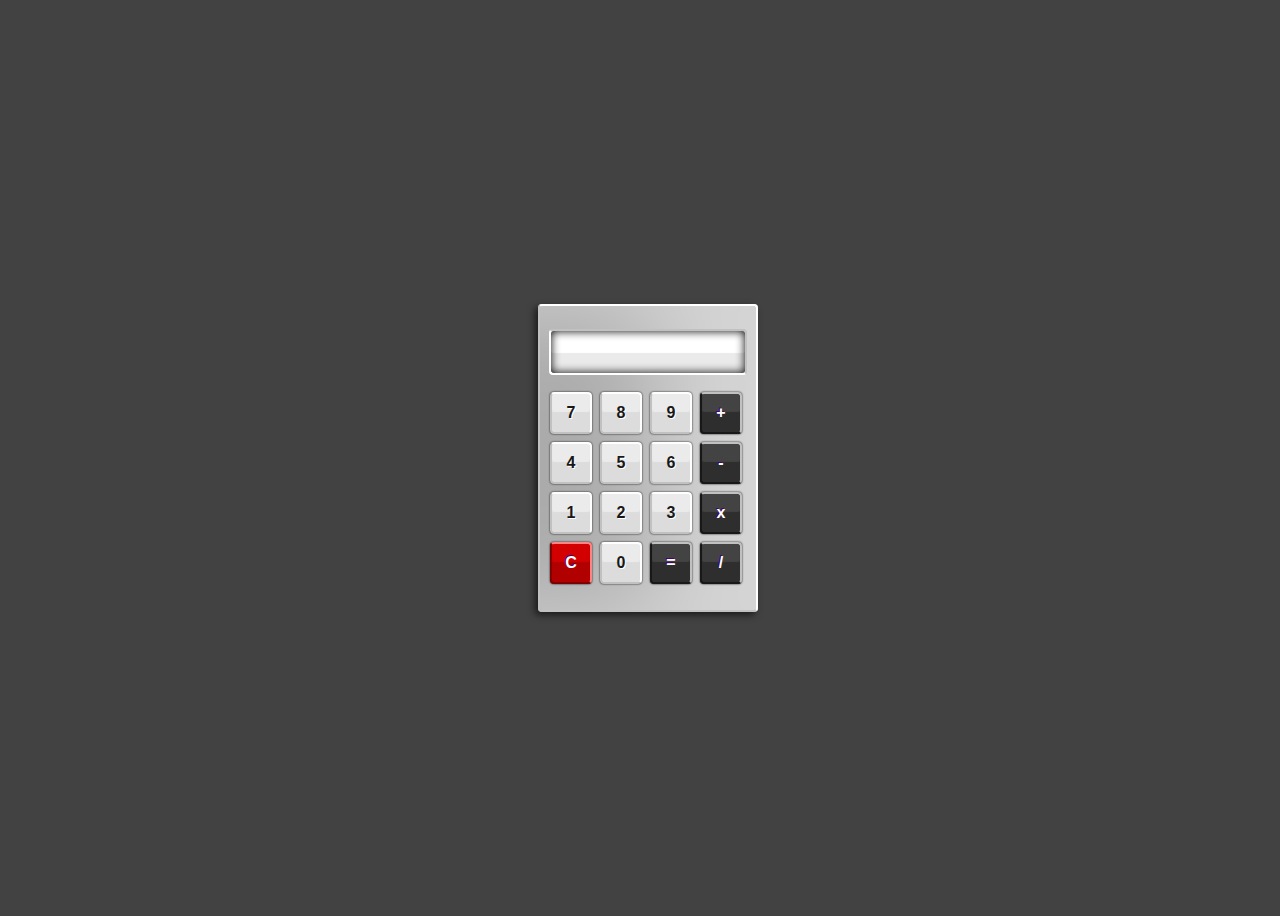
<file: Codsoft/Task -3/index.html>
<!DOCTYPE html>
<html lang="en">
  <head>
    <title>Home</title>
    <meta charset="UTF-8" />
    <meta name="viewport" content="width=device-width" />
    <link rel="stylesheet" href="styles.css" />
  </head>
  <body> 
  <div class="container">
	<fieldset id="container">
		<form name="calculator">

			<input id="display" type="text" name="display" readonly>

			<input class="button digits" type="button" value="7" onclick="calculator.display.value += '7'">
			<input class="button digits" type="button" value="8" onclick="calculator.display.value += '8'">
			<input class="button digits" type="button" value="9" onclick="calculator.display.value += '9'">
			<input class="button mathButtons" type="button" value="+" onclick="calculator.display.value += ' + '">
			<br>
			<input class="button digits" type="button" value="4" onclick="calculator.display.value += '4'">
			<input class="button digits" type="button" value="5" onclick="calculator.display.value += '5'">
			<input class="button digits" type="button" value="6" onclick="calculator.display.value += '6'">
			<input class="button mathButtons" type="button" value="-" onclick="calculator.display.value += ' - '">
			<br>
			<input class="button digits" type="button" value="1" onclick="calculator.display.value += '1'">
			<input class="button digits" type="button" value="2" onclick="calculator.display.value += '2'">
			<input class="button digits" type="button" value="3" onclick="calculator.display.value += '3'">
			<input class="button mathButtons" type="button" value="x" onclick="calculator.display.value += ' * '">
			<br>
			<input id="clearButton" class="button" type="button" value="C" onclick="calculator.display.value = ''">
			<input class="button digits" type="button" value="0" onclick="calculator.display.value += '0'">
			<input class="button mathButtons" type="button" value="=" onclick="calculator.display.value = eval(calculator.display.value)">
			<input class="button mathButtons" type="button" value="/" onclick="calculator.display.value += ' / '">
		</form>
	</fieldset>
</div>
  </body>
</html>
</file>
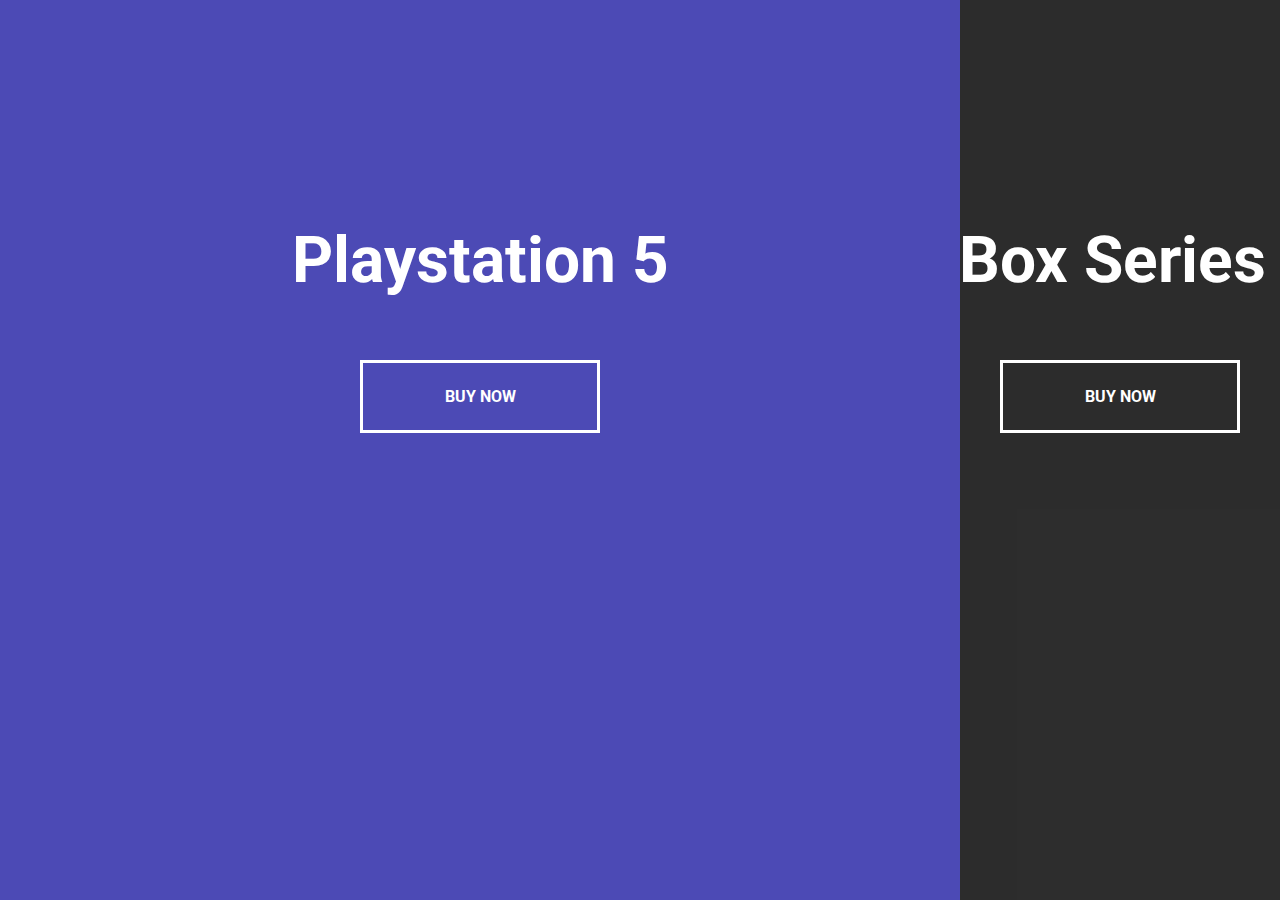
<file: Codsoft/Task-2/index.html>
<!DOCTYPE html>
<html lang="en">
  <head>
    <meta charset="UTF-8" />
    <meta name="viewport" content="width=device-width, initial-scale=1.0" />
    <link rel="stylesheet" href="styles.css" />
    <title>Split Landing Page</title>
  </head>
  <body>
    <div class="container">
      <div class="split left">
        <h1>Playstation 5</h1>
        <a href="#" class="btn">Buy Now</a>
      </div>
      <div class="split right">
        <h1>XBox Series X</h1>
        <a href="#" class="btn">Buy  Now</a>
      </div>
    </div>
    <script src="script.js"></script>
  </body>
</html>
</file>
<file: Codsoft/Task -3/styles.css>
body {
	background-color: #424242;
	font-family: Tahoma;
}

.container {
	display: flex;
	align-items: center;
	justify-content: center;
	height: 100vh;
	width: 100vw;
}

#container {
	width: 200px;
	padding: 8px 8px 20px 8px;
	margin: 20px auto;
	background-color: #ABABAB;
	border-radius: 4px;
	border-top: 2px solid #FFF;
	border-right: 2px solid #FFF;
	border-bottom: 2px solid #C1C1C1;
	border-left: 2px solid #C1C1C1;
	box-shadow: -3px 3px 7px rgba(0, 0, 0, .6), inset -100px 0px 100px rgba(255, 255, 255, .5);
}

#display {
	display: block;
	margin: 15px auto;
	height: 42px;
	width: 174px;
	padding: 0 10px;
	border-radius: 4px;
	border-top: 2px solid #C1C1C1;
	border-right: 2px solid #C1C1C1;
	border-bottom: 2px solid #FFF;
	border-left: 2px solid #FFF;
	background-color: #FFF;
	box-shadow: inset 0px 0px 10px #030303, inset 0px -20px 1px rgba(150, 150, 150, .2);
	font-size: 28px;
	color: #666;
	text-align: right;
	font-weight: 400;
}

.button {
	display: inline-block;
	margin: 2px;
	width: 42px;
	height: 42px;
	font-size: 16px;
	font-weight: bold;
	border-radius: 4px;
}

.mathButtons {
	margin: 2px 2px 6px 2px;
	color: #FFF;
	text-shadow: -1px -1px 0px #44006F;
	background-color: #434343;
	border-top: 2px solid #C1C1C1;
	border-right: 2px solid #C1C1C1;
	border-bottom: 2px solid #181818;
	border-left: 2px solid #181818;
	box-shadow: 0px 0px 2px #030303, inset 0px -20px 1px #2E2E2E;
}

.digits {
	color: #181818; 
	text-shadow: 1px 1px 0px #FFF;
	background-color: #EBEBEB;
	border-top: 2px solid #FFF;
	border-right: 2px solid #FFF;
	border-bottom: 2px solid #C1C1C1;
	border-left: 2px solid #C1C1C1;
	border-radius: 4px;
	box-shadow: 0px 0px 2px #030303, inset 0px -20px 1px #DCDCDC;
}

.digits:hover,
.mathButtons:hover,
#clearButton:hover {
	background-color: #FFBA75;
	box-shadow: 0px 0px 2px #FFBA75, inset 0px -20px 1px #FF8000;
	border-top: 2px solid #FFF;
	border-right: 2px solid #FFF;
	border-bottom: 2px solid #AE5700;
	border-left: 2px solid #AE5700;
}

#clearButton {
	color: #FFF;
	text-shadow: -1px -1px 0px #44006F;
	background-color: #D20000;
	border-top: 2px solid #FF8484;
	border-right: 2px solid #FF8484;
	border-bottom: 2px solid #800000;
	border-left: 2px solid #800000;
	box-shadow: 0px 0px 2px #030303, inset 0px -20px 1px #B00000;
}
</file>
<file: Codsoft/Task-2/styles.css>
@import url('https://fonts.googleapis.com/css2?family=Roboto:wght@400;700&display=swap');

:root {
  --left-bg-color: rgba(87, 84, 236, 0.7);
  --right-bg-color: rgba(43, 43, 43, 0.8);
  --left-btn-hover-color: rgba(87, 84, 236, 1);
  --right-btn-hover-color: rgba(28, 122, 28, 1);
  --hover-width: 75%;
  --other-width: 25%;
  --speed: 1000ms;
}

* {
  box-sizing: border-box;
}

body {
  font-family: 'Roboto', sans-serif; 
  height: 100vh;
  overflow: hidden;
  margin: 0;
}

h1 {
  font-size: 4rem;
  color: #fff;
  position: absolute;
  left: 50%;
  top: 20%;
  transform: translateX(-50%);
  white-space: nowrap;
}

.btn {
  position: absolute;
  display: flex;
  align-items: center;
  justify-content: center;
  left: 50%;
  top: 40%;
  transform: translateX(-50%);
  text-decoration: none;
  color: #fff;
  border: #fff solid 0.2rem;
  font-size: 1rem;
  font-weight: bold;
  text-transform: uppercase;
  width: 15rem;
  padding: 1.5rem;
}

.split.left .btn:hover {
  background-color: var(--left-btn-hover-color);
  border-color: var(--left-btn-hover-color);
}

.split.right .btn:hover {
  background-color: var(--right-btn-hover-color);
  border-color: var(--right-btn-hover-color);
}

.container {
  position: relative;
  width: 100%;
  height: 100%;
  background: #333;
}

.split {
  position: absolute;
  width: 50%;
  height: 100%;
  overflow: hidden;
}

.split.left {
  left: 0;
  background: url('https://raw.githubusercontent.com/bradtraversy/50projects50days/master/split-landing-page/ps.jpg');
  background-repeat: no-repeat;
  background-size: cover;
}

.split.left::before {
  content: '';
  position: absolute;
  width: 100%;
  height: 100%;
  background-color: var(--left-bg-color);
}

.split.right {
  right: 0;
  background: url('https://raw.githubusercontent.com/bradtraversy/50projects50days/master/split-landing-page/xbox.jpg');
  background-repeat: no-repeat;
  background-size: cover;
}

.split.right::before {
  content: '';
  position: absolute;
  width: 100%;
  height: 100%;
  background-color: var(--right-bg-color);
}

.split.right,
.split.left,
.split.right::before,
.split.left::before {
  transition: all var(--speed) ease-in-out;
}

.hover-left .left {
  width: var(--hover-width);
}

.hover-left .right {
  width: var(--other-width);
}

.hover-right .right {
  width: var(--hover-width);
}

.hover-right .left {
  width: var(--other-width);
}

@media (max-width: 800px) {
  h1 {
    font-size: 2rem;
    top: 30%;
  }

  .btn {
    padding: 1.2rem;
    width: 12rem;
  }
}
</file>
